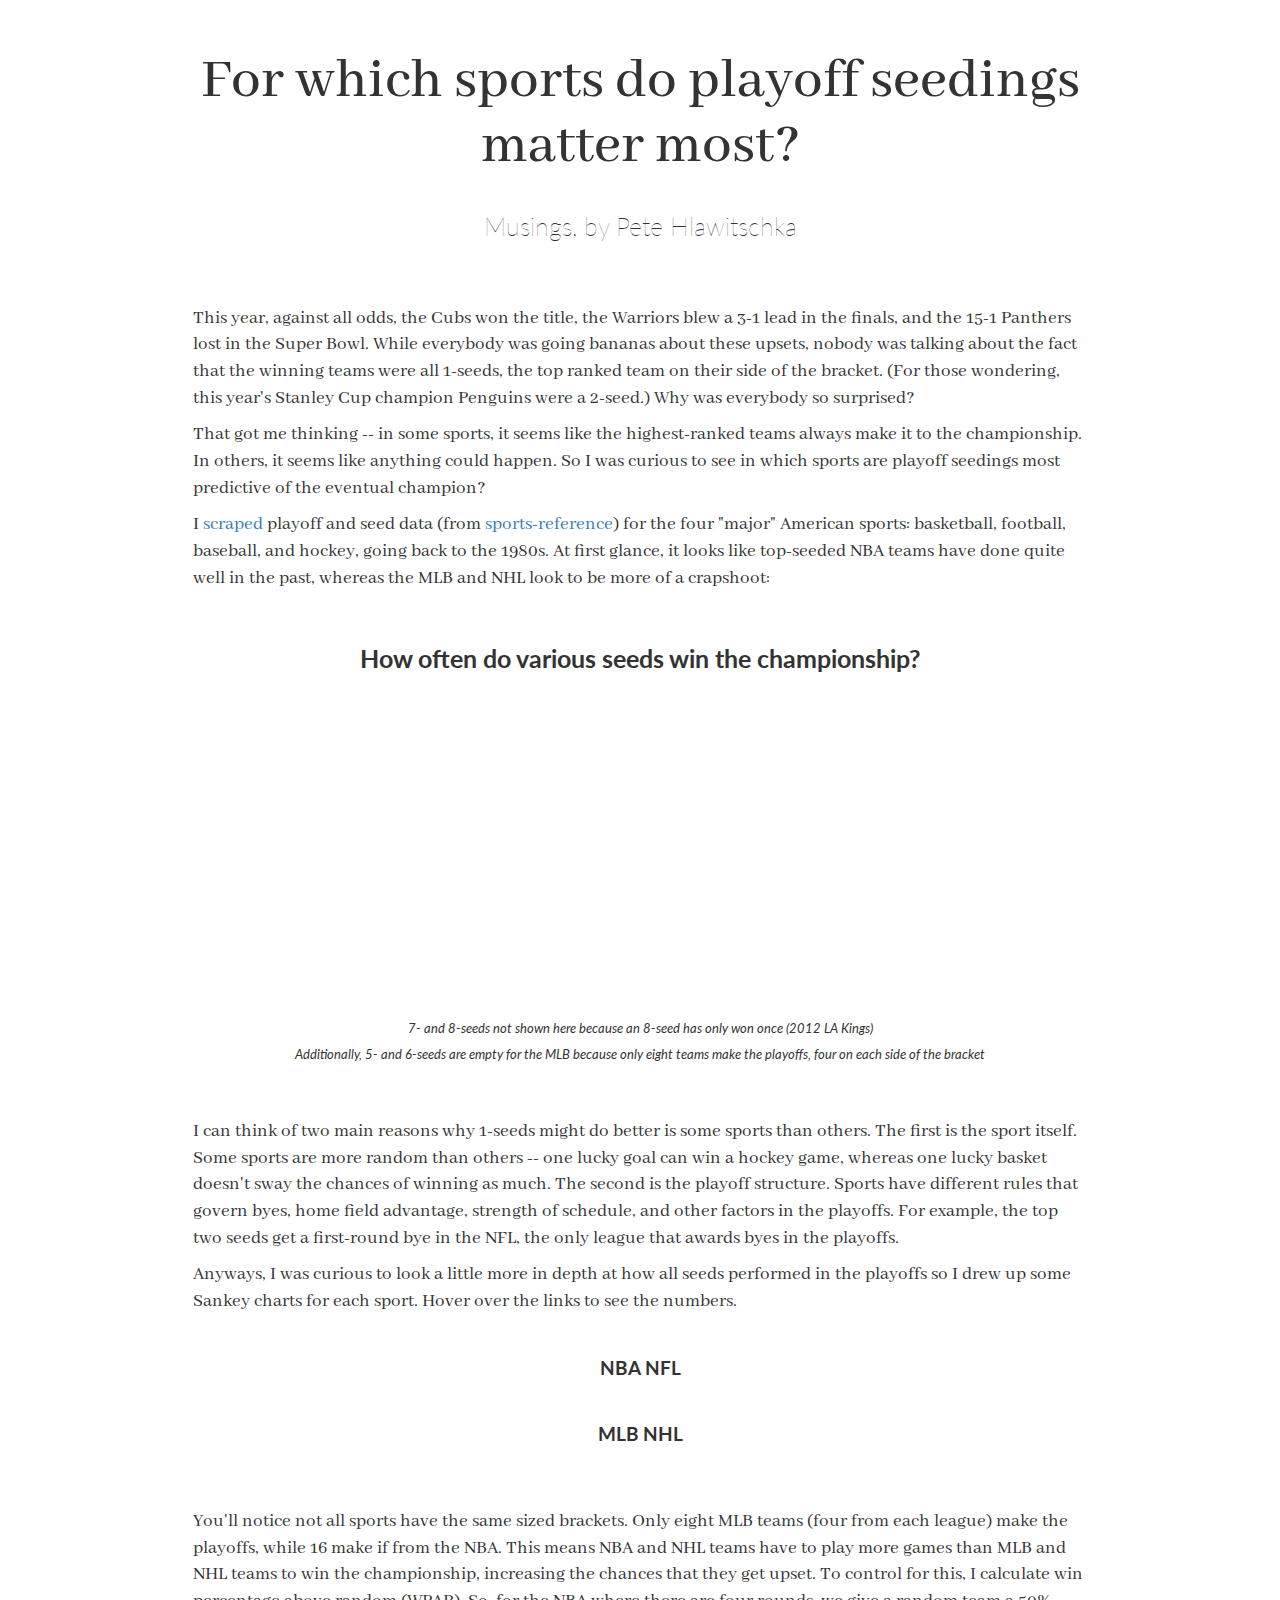
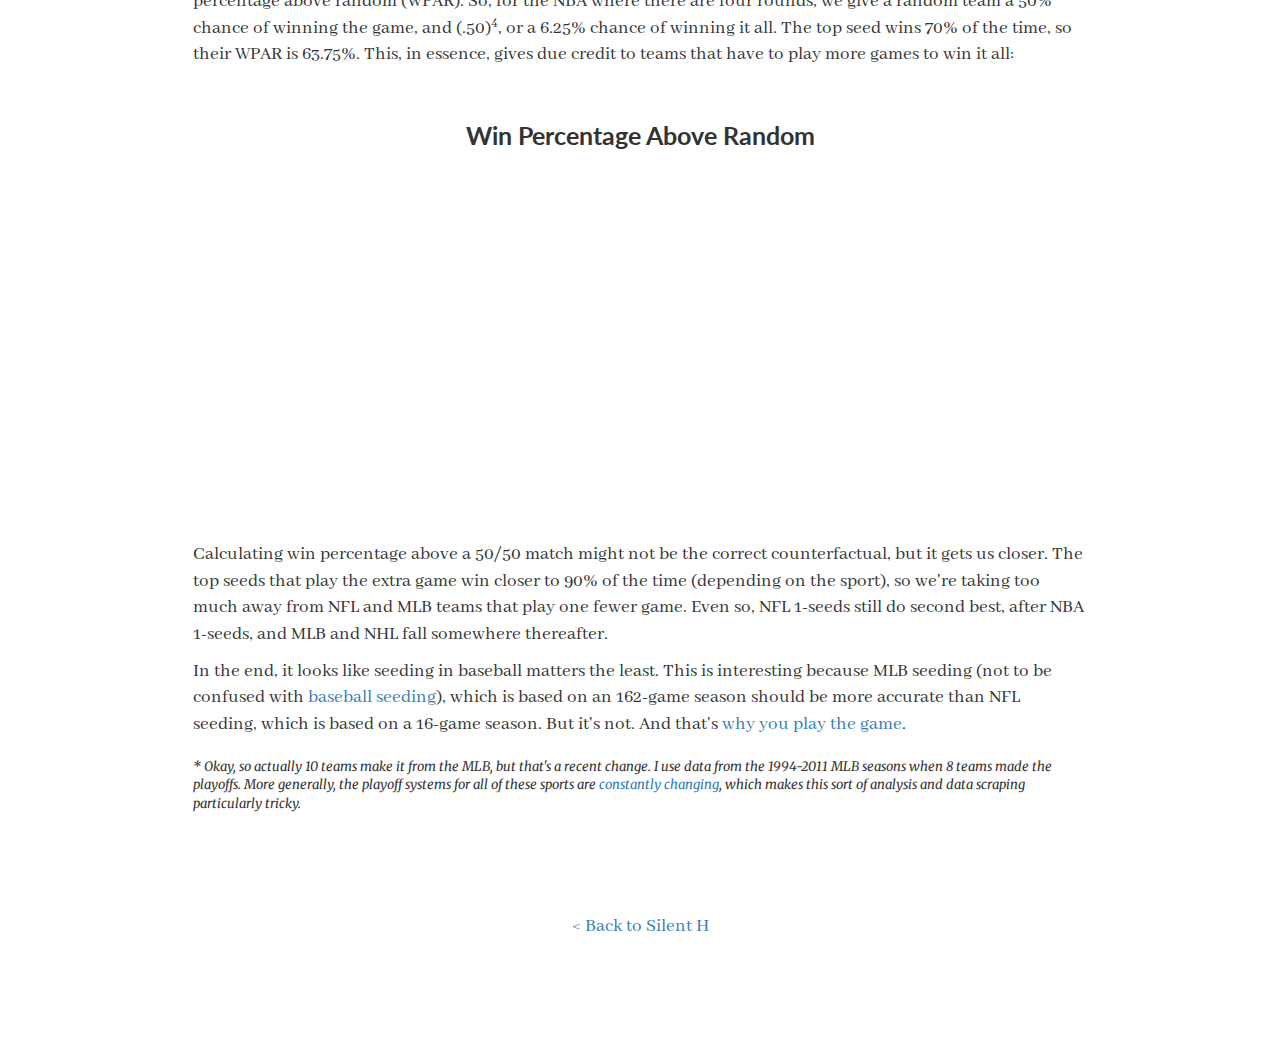
<file: sports/playoffs.html>
<!DOCTYPE html>
<head>
	<meta charset="utf-8">
	<link rel="stylesheet" type="text/css" href="css/bootstrap.css">
	<link rel="stylesheet" type="text/css" href="css/style.css">
	<link href="https://fonts.googleapis.com/css?family=Abhaya+Libre|Lato:300,400,700|Merriweather:400i" rel="stylesheet">
	<script src="http://d3js.org/d3.v3.min.js"></script>
	<script src="js/sankey.js"></script>
	<link rel="icon" type="image/png" href="../images/favicon.png">
	<title>Playoff Seedings -- When do they matter most?</title>
</head>

<body>
	<h1 class = 'title'>For which sports do playoff seedings matter most?</h1>
	<p class = 'author'>Musings, by Pete Hlawitschka</p>
	<!-- <p style = 'text-align: center; color: red'><b>[WORK IN PROGRESS...]</b></p> -->
	<p>This year, against all odds, the Cubs won the title, the Warriors blew a 3-1 lead in the finals, and the 15-1 Panthers lost in the Super Bowl. While everybody was going bananas about these upsets, nobody was talking about the fact that the winning teams were all 1-seeds, the top ranked team on their side of the bracket. (For those wondering, this year's Stanley Cup champion Penguins were a 2-seed.) Why was everybody so surprised? </p>

	 <p>That got me thinking -- in some sports, it seems like the highest-ranked teams always make it to the championship. In others, it seems like anything could happen. So I was curious to see in which sports are playoff seedings most predictive of the eventual champion?</p>
	
	<p>I <a href = 'https://github.com/sneaky-pete/playoffRankings/blob/master/scrape.py'>scraped</a> playoff and seed data (from <a href = 'http://www.sports-reference.com/'>sports-reference</a>) for the four "major" American sports: basketball, football, baseball, and hockey, going back to the 1980s. At first glance, it looks like top-seeded NBA teams have done quite well in the past, whereas the MLB and NHL look to be more of a crapshoot:</p>

    <div class = 'row' style = 'margin: 50px 20px 20px 20px'>
        <div class = 'chartHeader'>How often do various seeds win the championship?</div>
        <svg class="nbaBar"></svg>
        <svg class="nflBar"></svg>
        <svg class="mlbFourBar"></svg>
        <svg class="nhlBar"></svg>
        <div class = 'graphNote' style = 'text-align: center'><i>7- and 8-seeds not shown here because an 8-seed has only won once (2012 LA Kings)<br>
            Additionally, 5- and 6-seeds are empty for the MLB because only eight teams make the playoffs, four on each side of the bracket</i></div>
    </div>
    
    <p style = 'margin-top: 50px'>I can think of two main reasons why 1-seeds might do better is some sports than others. The first is the sport itself. Some sports are more random than others -- one lucky goal can win a hockey game, whereas one lucky basket doesn't sway the chances of winning as much. The second is the playoff structure. Sports have different rules that govern byes, home field advantage, strength of schedule, and other factors in the playoffs. For example, the top two seeds get a first-round bye in the NFL, the only league that awards byes in the playoffs. </p>

    <p>Anyways, I was curious to look a little more in depth at how all seeds performed in the playoffs so I drew up some Sankey charts for each sport. Hover over the links to see the numbers. </p>
	
    <div id = 'sankeyCharts'>
		<div class = 'row' style = 'text-align: center'>
			<div class = 'sankey' >NBA<p class = 'chart'  id="nbachart"></p></div>
			<div class = 'sankey' >NFL<p class = 'chart' id="nflchart"></p></div>
		</div>
		<div class = 'row' style = 'text-align: center'>
			<div class = 'sankey' >MLB<p class = 'chart'  id="mlb4chart"></p></div>
			<div class = 'sankey' >NHL<p class = 'chart'  id="nhlchart"></p></div>
		</div>
	</div>

	<p style = 'margin-top: 50px'>You'll notice not all sports have the same sized brackets. Only eight MLB teams (four from each league) make the playoffs, while 16 make if from the NBA. This means NBA and NHL teams have to play more games than MLB and NHL teams to win the championship, increasing the chances that they get upset. To control for this, I calculate win percentage above random (WPAR). So, for the NBA where there are four rounds, we give a random team a 50% chance of winning the game, and (.50)<sup>4</sup>, or a 6.25% chance of winning it all. The top seed wins 70% of the time, so their WPAR is 63.75%. This, in essence, gives due credit to teams that have to play more games to win it all:</p>


    <div class = 'row' style = 'margin: 50px 20px 20px 20px'>
        <div class = 'chartHeader'>Win Percentage Above Random</div>
        <svg class="nbaWpar"></svg>
        <svg class="nflWpar"></svg>
        <svg class="mlbWparFour"></svg>
        <svg class="nhlWpar"></svg>
    </div>

    <p style = 'margin-top: 50px'>Calculating win percentage above a 50/50 match might not be the correct counterfactual, but it gets us closer. The top seeds that play the extra game win closer to 90% of the time (depending on the sport), so we're taking too much away from NFL and MLB teams that play one fewer game. Even so, NFL 1-seeds still do second best, after NBA 1-seeds, and MLB and NHL fall somewhere thereafter.</p>

    <p>In the end, it looks like seeding in baseball matters the least. This is interesting because MLB seeding (not to be confused with <a href = http://cdn.fangraphs.com/not/wp-content/uploads/2012/09/BlurHurrHurr.gif>baseball seeding</a>), which is based on an 162-game season should be more accurate than NFL seeding, which is based on a 16-game season. But it's not. And that's <a href = 'https://www.youtube.com/watch?v=b5-iJUuPWis'>why you play the game</a>.</p>

    <p class = 'note' style = 'margin-top: 20px'>* Okay, so actually 10 teams make it from the MLB, but that's a recent change. I use data from the 1994-2011 MLB seasons when 8 teams made the playoffs. More generally, the playoff systems for all of these sports are <a class = 'note' href = 'http://www.nhl.com/ice/page.htm?id=25433'>constantly changing</a>, which makes this sort of analysis and data scraping particularly tricky.</p>


<div class = 'row' style = 'text-align:center; margin: 100px'>
    <a href = '..'> < Back to Silent H </a>
</div>
</body>

</html>























<!-- :::::::::::::::::::::::::::::::::::::: -->
<!-- Sankey charts -->
<!-- :::::::::::::::::::::::::::::::::::::: -->

<script>
	
	var margin = {top: 10, right: 10, bottom: 10, left: 10},
		width = 400 - margin.left - margin.right,
		height = 400 - margin.top - margin.bottom;

function sankify(chart, dataset){

	// text display on hover
	var formatNumber = d3.format(",.2f"),    // two decimal places
		format = function(d) { return Math.round(100*formatNumber(d)) + "% of the time"; },
		color = d3.scale.category10().range(["#3648c7", "#b4baea", "#828ddc", "#505fce", "#1d31c0", "#051bba", "#03106f", "#010837"]);

	// append the svg canvas to the page
	var svg = d3.select("#"+ chart).append("svg")
		.attr("width", width + margin.left + margin.right)
		.attr("height", height + margin.top + margin.bottom)
	  .append("g")
		.attr("transform", 
			  "translate(" + margin.left + "," + margin.top + ")");

	// Set the sankey diagram properties
	var sankey = d3.sankey()
		.nodeWidth(36)
		.nodePadding(20)
		.size([width, height]);

	var path = sankey.link();

	// load the data (using the timelyportfolio csv method)
	d3.csv(dataset, function(error, data) {

	  //set up graph in same style as original example but empty
	  graph = {"nodes" : [], "links" : []};

		data.forEach(function (d) {
		  graph.nodes.push({ "name": d.source });
		  graph.nodes.push({ "name": d.target});
		  graph.links.push({ "source": d.source,
							 "target": d.target,
							 "value": +d.value });
		 });

		 // return only the distinct / unique nodes
		 graph.nodes = d3.keys(d3.nest()
		   .key(function (d) { return d.name; })
		   .map(graph.nodes));

		 // loop through each link replacing the text with its index from node
		 graph.links.forEach(function (d, i) {
		   graph.links[i].source = graph.nodes.indexOf(graph.links[i].source);
		   graph.links[i].target = graph.nodes.indexOf(graph.links[i].target);
		 });

		 //now loop through each nodes to make nodes an array of objects
		 // rather than an array of strings
		 graph.nodes.forEach(function (d, i) {
		   graph.nodes[i] = { "name": d };
		 });

	  sankey
		.nodes(graph.nodes)
		.links(graph.links)
		.layout(32);

	// add in the links
	  var link = svg.append("g").selectAll(".link")
		  .data(graph.links)
		.enter().append("path")
		  .attr("class", "link")
		  .attr("d", path)
		  .style("stroke-width", function(d) { return +d.dy < .01 ? 0 : Math.max(1, d.dy); })
		  .sort(function(a, b) { return b.dy - a.dy; });

	// add the link titles
	  link.append("title")
			.text(function(d) {
				return d.source.name + " → " + 
					d.target.name + "\n" + format(d.value); });

	// add in the nodes
	  var node = svg.append("g").selectAll(".node")
		  .data(graph.nodes)
		.enter().append("g")
		  .attr("class", "node")
		  .attr("transform", function(d) { 
			  return "translate(" + d.x + "," + d.y + ")"; })
		.call(d3.behavior.drag()
		  .origin(function(d) { return d; })
		  .on("dragstart", function() { 
			  this.parentNode.appendChild(this); })
		  .on("drag", dragmove));

	// add the rectangles for the nodes
	  node.append("rect")
		  .attr("height", function(d) { return (d.dy); })
		  .attr("width", sankey.nodeWidth())
		  .attr('class','sankeyNode')
		.append("title")
		  .text(function(d) { 
			  return d.name; });

	// add in the title for the nodes
	  node.append("text")
		  .attr('class', 'sankeyLabel')
		  .attr("x", -6)
		  .attr("y", function(d) { return d.dy / 2; })
		  .attr("dy", ".35em")
		  .attr("text-anchor", "end")
		  .attr("transform", null)
		  .text(function(d) { return d.name; })
		.filter(function(d) { return d.x < width / 2; })
		  .attr("x", 6 + sankey.nodeWidth())
		  .attr("text-anchor", "start");

	// the function for moving the nodes
	  function dragmove(d) {
		d3.select(this).attr("transform", 
			"translate(" + d.x + "," + (
					d.y = Math.max(0, Math.min(height - d.dy, d3.event.y))
				) + ")");
		sankey.relayout();
		link.attr("d", path);
	  }
	});
}
</script>




<!-- :::::::::::::::::::::::::::::::::::::: -->
<!-- Bar charts -->
<!-- :::::::::::::::::::::::::::::::::::::: -->

<script>

function barChart(chart, dataset, chartTitle, fifth = '5th', sixth = '6th'){

	var margin = {top: 20, right: 20, bottom: 30, left: 30},
		width = 210 - margin.left - margin.right,
		height = 250 - margin.top - margin.bottom;

	var y = d3.scale.linear()
		.range([height, 0]);

	var x = d3.scale.ordinal()
		.domain(["1st", "2nd", "3rd", "4th", fifth, sixth])
		.rangeRoundBands([0, width], .1);


	var xAxis = d3.svg.axis()
	    .scale(x)
	    .orient("bottom")
	 
	 var yAxis = d3.svg.axis()
	    .scale(y)
	    .orient("left").
	    tickFormat(d3.format("%"));

	var chart = d3.select("."+ chart)
	    .attr("width", width + margin.left + margin.right)
	    .attr("height", height + margin.top + margin.bottom)
	  .append("g")
	    .attr("transform", "translate(" + margin.left + "," + margin.top + ")");



	d3.csv(dataset + ".csv", type, function(error, data) {
	  y.domain([0, .75]);

	  var barWidth = width / data.length;

	  var bar = chart.selectAll("g")
		  .data(data)
		.enter().append("g")
		  .attr("transform", function(d, i) { return "translate(" + i * barWidth + ",0)"; });

	  bar.append("rect")
		  .attr("y", function(d) { return y(d.value); })
		  .attr("height", function(d) { return height - y(d.value); })
		  .attr("width", barWidth - 1)
		  .attr("class", "bar")
		  .style('stroke', 'white')
		  .style('stroke-width', .5);

	  bar.append("text")
		  .attr('class','barText')
		  .attr("x", barWidth/2)
		  .attr("y", function(d) { return y(d.value) + 3; })
		  .attr("dy", "-.5em")
		  .text(function(d) { return Math.round((d.value).toFixed(2)*100) + '%'; })
		  .style('opacity', 0);



		// Append axes
		chart.append("g")
		    .attr("class", "x axis")
		    .attr("transform", "translate(0," + height + ")")
		    .call(xAxis);

		chart.append("g")
		    .attr("class", "y axis")
		    .call(yAxis);    

	    chart.append("text")
		    .attr("x", (width / 2))             
		    .attr("y", 0 + (margin.top))
		    .attr("text-anchor", "middle")  
		    .attr('class','barTitle')
		    .text(chartTitle);



	// Turn the text white when you mouse over
		bar.on("mouseover", function() {
			d3.select(this)
				.select("text")
				.style("opacity", 1);
		}).on("mouseout", function() {
			d3.select(this)
				.select("text")
				.style("opacity", 0);
			});

		});


	function type(d) {
		d.value = +d.value; // coerce to number
		return d;
	}

};
</script>




<!-- :::::::::::::::::::::::::::::::::::::: -->
<!-- WPAR Bar charts -->
<!-- :::::::::::::::::::::::::::::::::::::: -->

<script>

function wparBarChart(chart, dataset, chartTitle, fifth = '5th', sixth = '6th'){

    var margin = {top: 20, right: 20, bottom: 30, left: 30},
        width = 210 - margin.left - margin.right,
        height = 250 - margin.top - margin.bottom;

    var y = d3.scale.linear()
        .range([height, 0]);

    var x = d3.scale.ordinal()
        .domain(["1st", "2nd", "3rd", "4th", fifth, sixth])
        .rangeRoundBands([0, width], .1);


    var xAxis = d3.svg.axis()
        .scale(x)
        .orient("bottom")
     
     var yAxis = d3.svg.axis()
        .scale(y)
        .orient("left").
        tickFormat(d3.format("%"));

    var chart = d3.select("."+ chart)
        .attr("width", width + margin.left + margin.right)
        .attr("height", height + margin.top + margin.bottom)
      .append("g")
        .attr("transform", "translate(" + margin.left + "," + margin.top + ")");



    d3.csv(dataset + ".csv", type, function(error, data) {
      y.domain([-0.10, .75]);
      var barWidth = width / data.length;

      var bar = chart.selectAll("g")
          .data(data)
        .enter().append("g")
          .attr("transform", function(d, i) { return "translate(" + i * barWidth + ",0)"; });

      bar.append("rect")
          .attr("y", function(d) {
                if (d.value > 0){
                    return y(d.value);
                } else {
                    return y(0);
                }
            })
          .attr("height", function(d) {
            return Math.abs(y(d.value) - y(0));
            })
          .attr("width", barWidth - 1)
          .attr("class", "bar")
          .style('stroke', 'white')
          .style('stroke-width', .5)
          .style('fill', function(d) {
                if (d.value > 0){
                    return "#349C70";
                } else {
                    return "#A83B3B";
                }
            });

      bar.append("text")
          .attr('class','barText')
          .attr("x", barWidth/2)
          .attr("y", function(d) {
                if (d.value > 0){
                    return y(d.value);
                } else {
                    return y(0);
                }
            })
          .attr("dy", "-.25em")
          .text(function(d) { return Math.round((d.value).toFixed(2)*100) + '%'; })
          .style('opacity', 0);



        // Append axes
        chart.append("g")
            .attr("class", "x axis")
            .attr("transform", "translate(0," + height + ")")
            .style('stroke-width', 0)
            .call(xAxis);

        chart.append("g")
            .attr("class", "y axis")
            .call(yAxis);    

        chart.append("text")
            .attr("x", (width / 2))             
            .attr("y", 0)
            .attr("text-anchor", "middle")  
            .attr('class','barTitle')
            .text(chartTitle);



    // Turn the text white when you mouse over
        bar.on("mouseover", function() {
            d3.select(this)
                .select("text")
                .style("opacity", 1);
        }).on("mouseout", function() {
            d3.select(this)
                .select("text")
                .style("opacity", 0);
            });

        });


    function type(d) {
        d.value = +d.value; // coerce to number
        return d;
    }

};
</script>



<script>
	sankify('nbachart', 'nbaSummarySankey.csv')
    sankify('nflchart', 'nflSummary.csv')
	sankify('mlb4chart', 'mlbSummaryFourSeeds.csv')
	sankify('nhlchart', 'nhlSummarySankey.csv')
</script>


<script>
	barChart('nbaBar','nbaBar', 'NBA')
    barChart('nflBar','nflBar', 'NFL')
	barChart('mlbFourBar','mlbFourBar', 'MLB', fifth = 'n/a', sixth = ' n/a')
	barChart('nhlBar','nhlBar', 'NHL')
</script>

<script>
    wparBarChart('nbaWpar','nbaWpar', 'NBA')
    wparBarChart('nflWpar','nflWpar', 'NFL')
    wparBarChart('mlbWparFour','mlbWparFour', 'MLB', fifth = 'n/a', sixth = ' n/a')
    wparBarChart('nhlWpar','nhlWpar', 'NHL')
</script>
</file>
<file: sports/css/style.css>
*{
    font-family: 'Abhaya Libre', serif;
}

body{
    font-family: 'Abhaya Libre', serif;
    margin: 0 auto;
    padding: 0 3px;
    max-width: 900px;
    font-size: 14pt;
    min-width: 500px;
}

.title{
  padding-top: 30px;
  text-align: center;
  font-size: 44pt;
}

.author{
  font-family: 'Lato', sans-serif;
  font-weight: 100;
  font-size: 25px;
  text-align: center;
  padding-bottom: 50px;
  padding-top: 20px;
}

i.note, .note {
    font-family: 'Merriweather', serif !important;
    font-size: 13px;
    font-style: italic;
}

.graphNote i{
    font-family: 'Lato', sans-serif !important;
    font-size: 13px;	
}

.sankey {
	display: inline-block;
	text-align: center;
	font-family: 'Lato', sans-serif;
	font-weight: bold;
	margin-top: 30px;
}

.sankey .chart {
	font-family: 'Lato', sans-serif;
	font-weight: normal;
	margin: 10px 10px;
}

.chart {
	background-color: #f1f1f1;
}


/*Sankey stuff*/

.node rect {
  cursor: move;
  fill-opacity: .9;
  shape-rendering: crispEdges;
}

.node text {
  pointer-events: none;
  font-size: 12pt;
}

.node text:hover {
  pointer-events: none;
  font-size: 12pt;
  opacity: 1;
}

.link {
  fill: none;
  stroke: black;
  stroke-opacity: .1;
}

.link:hover {
  stroke-opacity: .5;
}

.sankeyLabel {
	font-family: 'Lato', sans-serif;
	font-weight: 400;
}

#nbachart .sankeyNode{
	stroke: #0a78c2;
	fill: #0a78c2;
}

#nflchart .sankeyNode{
	stroke: #2473a8;
	fill: #2473a8;
}

#mlb4chart .sankeyNode{
	stroke: #476c85;
	fill: #476c85;
}

#nhlchart .sankeyNode{
	stroke: #666666;
	fill: #666666;
}

/*Bar chart stuff*/
.bar{
  
}

.barText {
  fill: black;
  font-size: 12px;
  text-anchor: middle;
  font-family: 'Lato', sans-serif;
  font-weight: bold;
  pointer-events: none;
}

.nbaBar .bar:hover {
  fill: #2473a8;
}

.nflBar .bar:hover {
  fill: #476c85;
}


.mlbFourBar .bar:hover {
  fill: #666666;
}

.nhlBar .bar:hover {
  fill: #476c85;
}

.barTitle{
	text-align: center;
	font-family: 'Lato', sans-serif;
	font-weight: bold;
	margin-top: 16px;
	pointer-events: none;
}

.axis text {
  font-family: 'Lato', sans-serif;
  font-size: 10px;
  pointer-events: none;
}

.axis path,
.axis line {
  fill: none;
  stroke: #000;
  shape-rendering: crispEdges;
}

.nbaBar .bar{
	fill: #0a78c2;
}

.nflBar .bar{
	fill: #2473a8;
}


.mlbFourBar .bar{
	fill: #476c85;
}

.nhlBar .bar{
	fill: #666666;
}

.chartHeader {
	text-align: center;
	font-family: 'Lato', sans-serif;
	font-size: 25px;
	font-weight: 700;
	padding-bottom: 20px;
}


/*Mobile responsive styling*/

@media (max-width: 600px) {
  body {
    font-size: 14pt;
  }
}
</file>
